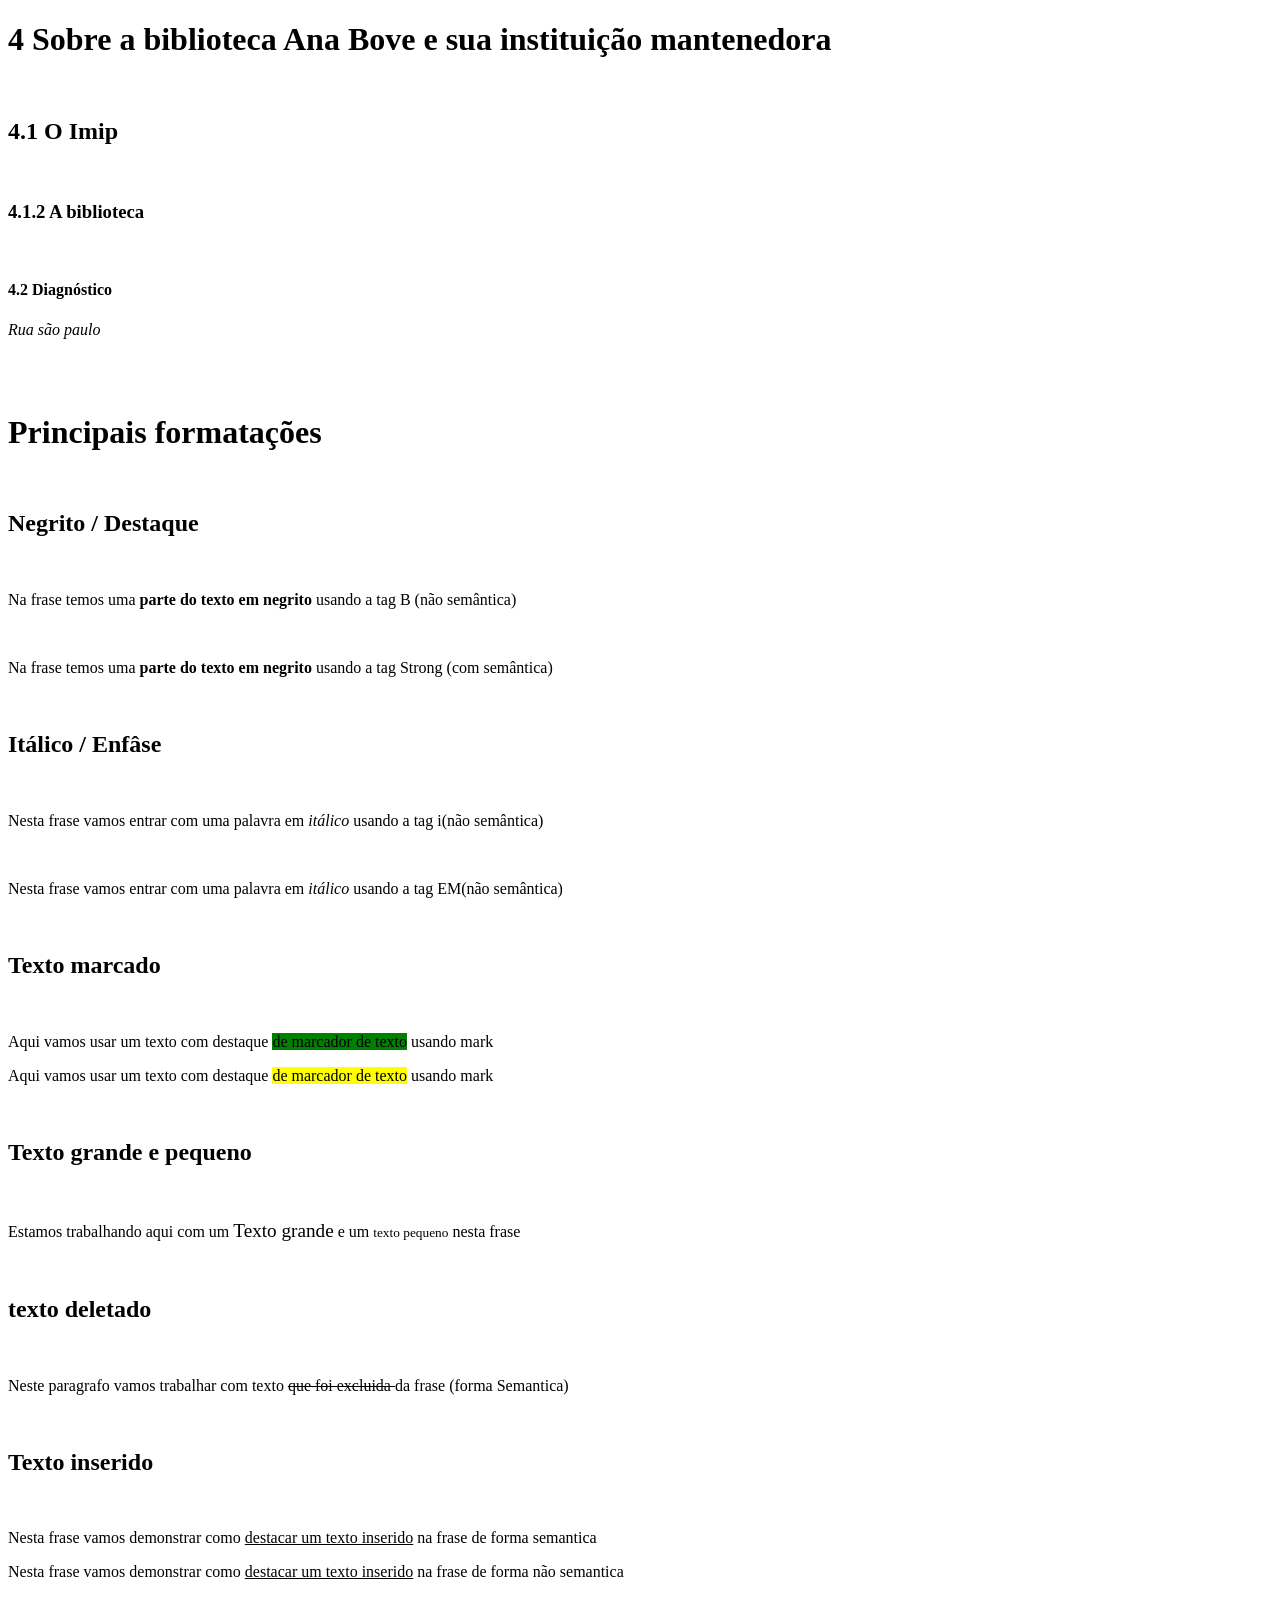
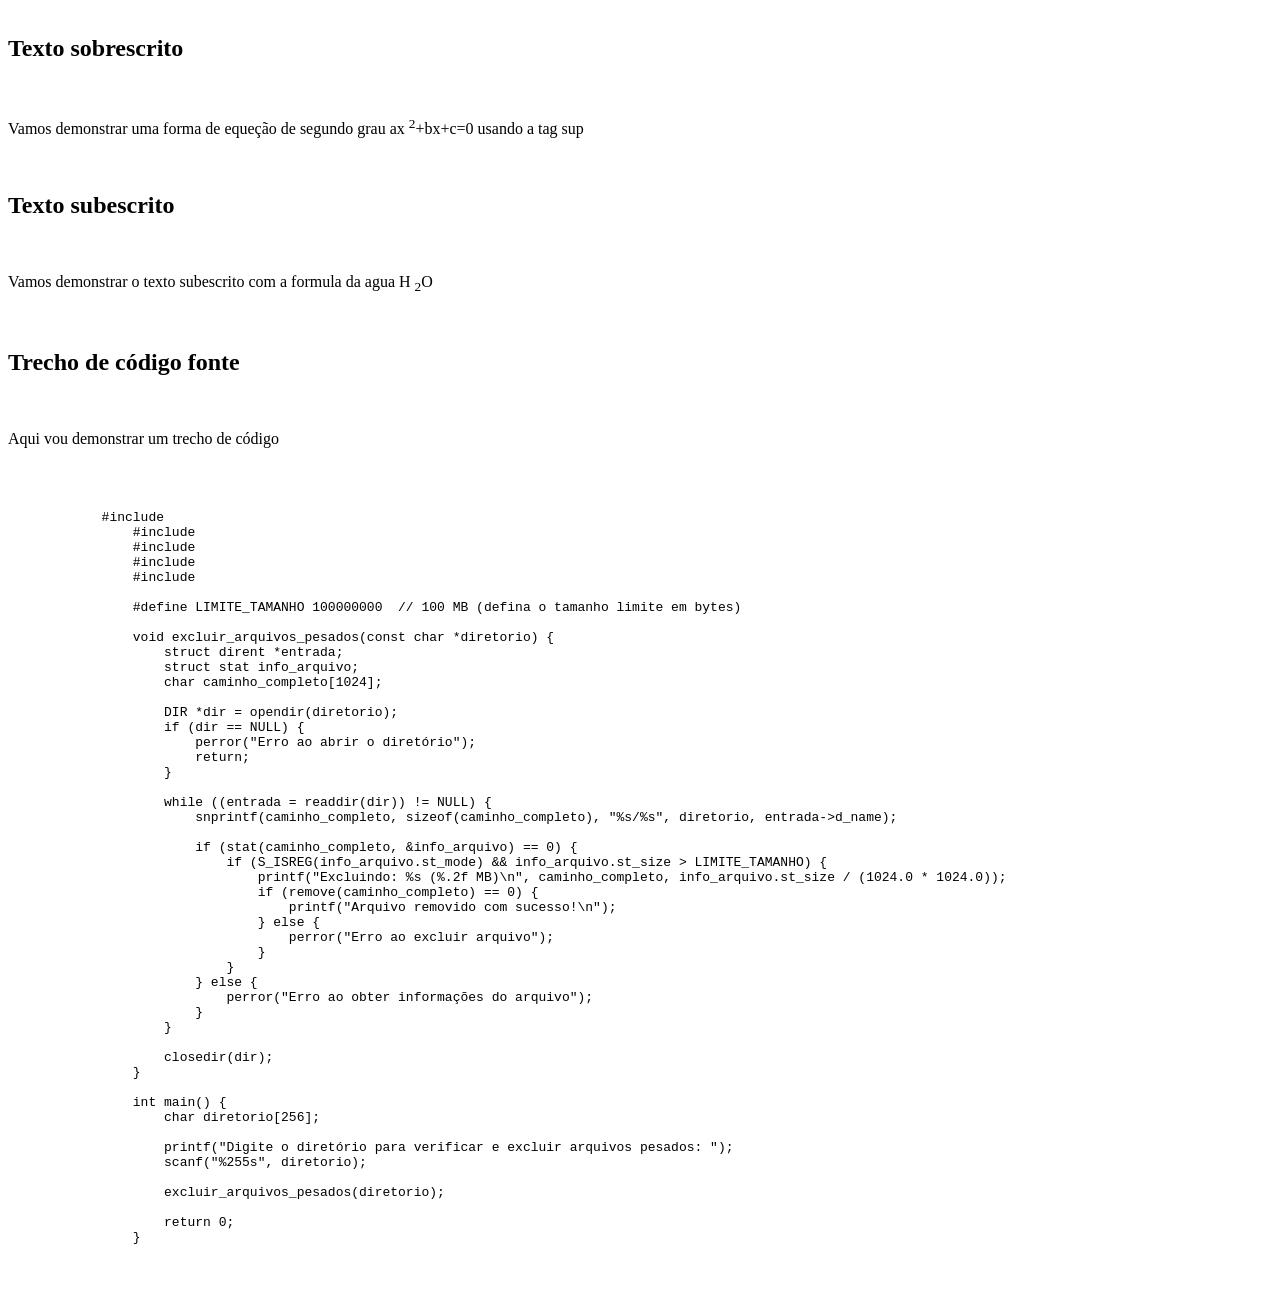
<file: Aula05/index.html>
<!DOCTYPE html>
<html lang="pt-br">

<head>
    <meta charset="UTF-8">
    <meta http-equiv="X-UA-Compatible" content="IE=edge">
    <meta name="viewport" content="width=device-width, initial-scale=1.0">
    <title>Ferramentas TI utilizadas na biblioteca Ana Bove</title>
</head>

<body>
    <h1>4 Sobre a biblioteca Ana Bove e sua instituição mantenedora</h1>
    <br>
    <h2>4.1 O Imip</h2>
    <br>
    <h3>4.1.2 A biblioteca</h3>
    <br>
    <h4>4.2 Diagnóstico</h4>

    <address>Rua são paulo</address>
    <br>
    <br>
    <br>

    <h1>Principais formatações</h1>
    <br>
    <h2>Negrito / Destaque</h2>
    <br>
    <p>Na frase temos uma <b>parte do texto em negrito</b> usando a tag B (não semântica)</p>
    <br>
    <p>
    <p>Na frase temos uma <b>parte do texto em negrito</b> usando a tag Strong (com semântica)</p>
    </p>
    <br>
    <h2>Itálico / Enfâse</h2>
    <br>
    <p>Nesta frase vamos entrar com uma palavra em <i>itálico</i> usando a tag i(não semântica)</p>
    <br>
    <p>Nesta frase vamos entrar com uma palavra em <EM>itálico</EM> usando a tag EM(não semântica)</p>
    <br>
    <h2>Texto marcado</h2>
    <br>
    <p>Aqui vamos usar um texto com destaque <mark style="background-color: green;">de marcador de texto</mark> usando mark</p>
    <p>Aqui vamos usar um texto com destaque <mark style="background-color: yellow;">de marcador de texto</mark> usando mark</p>
    <br>
    <h2>Texto grande e pequeno</h2>
    <br>
    <p>Estamos trabalhando aqui com um <big>Texto grande</big> e um <small>texto pequeno</small> nesta frase </p>
    <br>
    <h2>texto deletado</h2>
    <br>
    <p>Neste paragrafo vamos trabalhar com texto  <del>que foi excluida </del> da frase (forma Semantica)</p>
    <br>
    <h2>Texto inserido</h2>
    <br>
    <p>Nesta frase vamos demonstrar como <u>destacar um texto inserido</u> na frase de forma semantica</p>
    <p>Nesta frase vamos demonstrar como <u>destacar um texto inserido</u> na frase de forma não semantica</p>
    <br>
    <h2>Texto sobrescrito </h2>
    <br>
    <p>Vamos demonstrar uma forma de equeção de segundo grau ax <sup>2</sup>+bx+c=0  usando a tag sup</p>
    <br>
    <h2>Texto subescrito</h2>
    <br>
    <p>Vamos demonstrar o texto subescrito com a formula da agua H <sub>2</sub>O</p>
    <br>
    <h2>Trecho de código fonte</h2>
    <br>
    <p>Aqui vou demonstrar um trecho de código</p>
    <br>
    <pre>
        <code>
            #include <stdio.h>
                #include <stdlib.h>
                #include <dirent.h>
                #include <sys/stat.h>
                #include <string.h>
                
                #define LIMITE_TAMANHO 100000000  // 100 MB (defina o tamanho limite em bytes)
                
                void excluir_arquivos_pesados(const char *diretorio) {
                    struct dirent *entrada;
                    struct stat info_arquivo;
                    char caminho_completo[1024];
                
                    DIR *dir = opendir(diretorio);
                    if (dir == NULL) {
                        perror("Erro ao abrir o diretório");
                        return;
                    }
                
                    while ((entrada = readdir(dir)) != NULL) {
                        snprintf(caminho_completo, sizeof(caminho_completo), "%s/%s", diretorio, entrada->d_name);
                
                        if (stat(caminho_completo, &info_arquivo) == 0) {
                            if (S_ISREG(info_arquivo.st_mode) && info_arquivo.st_size > LIMITE_TAMANHO) {
                                printf("Excluindo: %s (%.2f MB)\n", caminho_completo, info_arquivo.st_size / (1024.0 * 1024.0));
                                if (remove(caminho_completo) == 0) {
                                    printf("Arquivo removido com sucesso!\n");
                                } else {
                                    perror("Erro ao excluir arquivo");
                                }
                            }
                        } else {
                            perror("Erro ao obter informações do arquivo");
                        }
                    }
                
                    closedir(dir);
                }
                
                int main() {
                    char diretorio[256];
                
                    printf("Digite o diretório para verificar e excluir arquivos pesados: ");
                    scanf("%255s", diretorio);
                
                    excluir_arquivos_pesados(diretorio);
                
                    return 0;
                }
                
        </code>
    </pre>

</body>

</html>
</file>
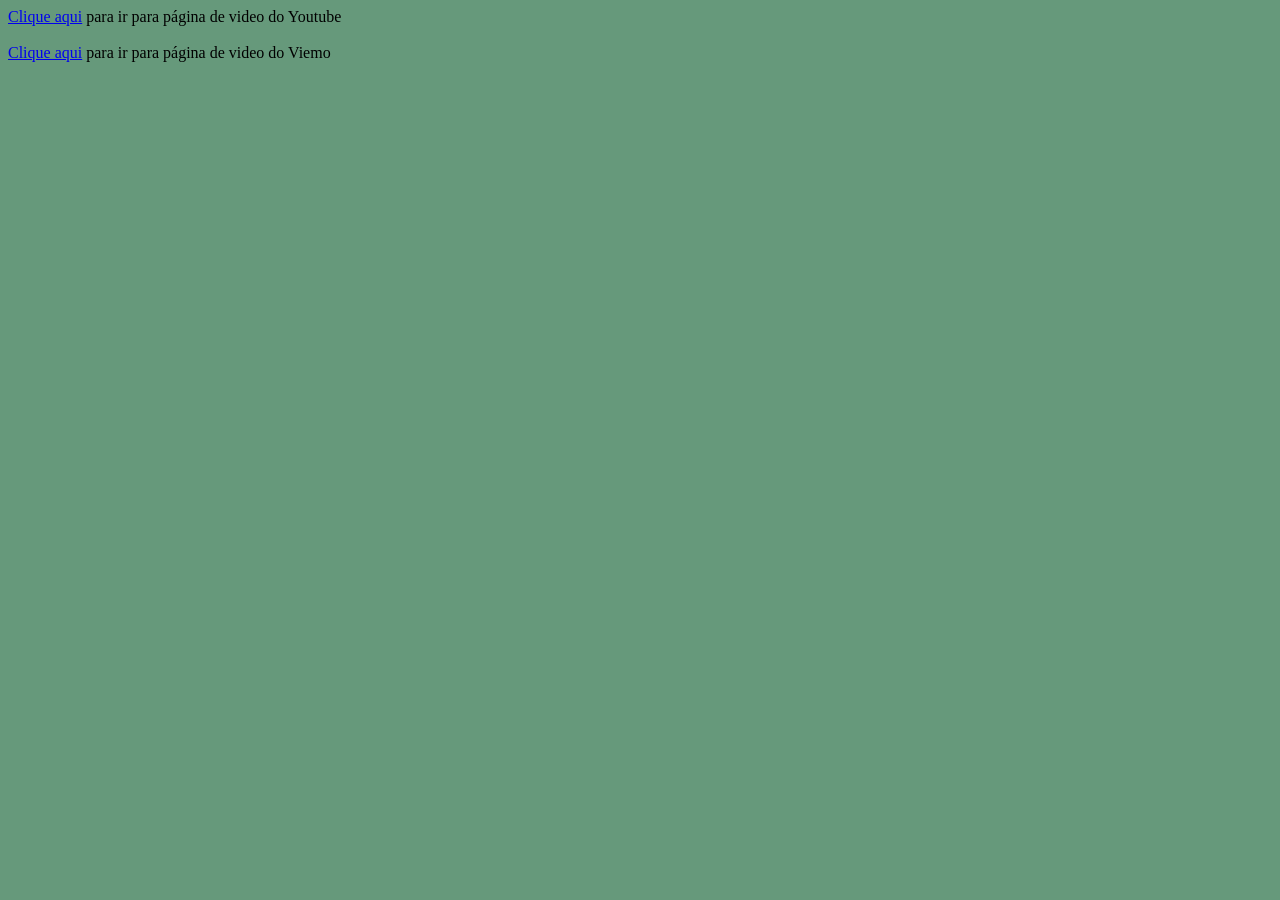
<file: aula10/index.html>
<!DOCTYPE html>
<html lang="pt-BR">
<head>
    <meta charset="UTF-8">
    <meta http-equiv="X-UA-Compatible" content="IE=edge">
    <meta name="viewport" content="width=device-width, initial-scale=1.0">
    <title>Aula 10</title>
</head>
<body style="background-color:#66997b ;">
    <a href="./VideosLocais/VideoLocal.html">Clique aqui</a> para ir para página de video do Youtube
    <br><br>
    <a href="./paginaViemo/paginaViemo.html">Clique aqui</a> para ir para página de video do Viemo
</body>
</html>
</file>
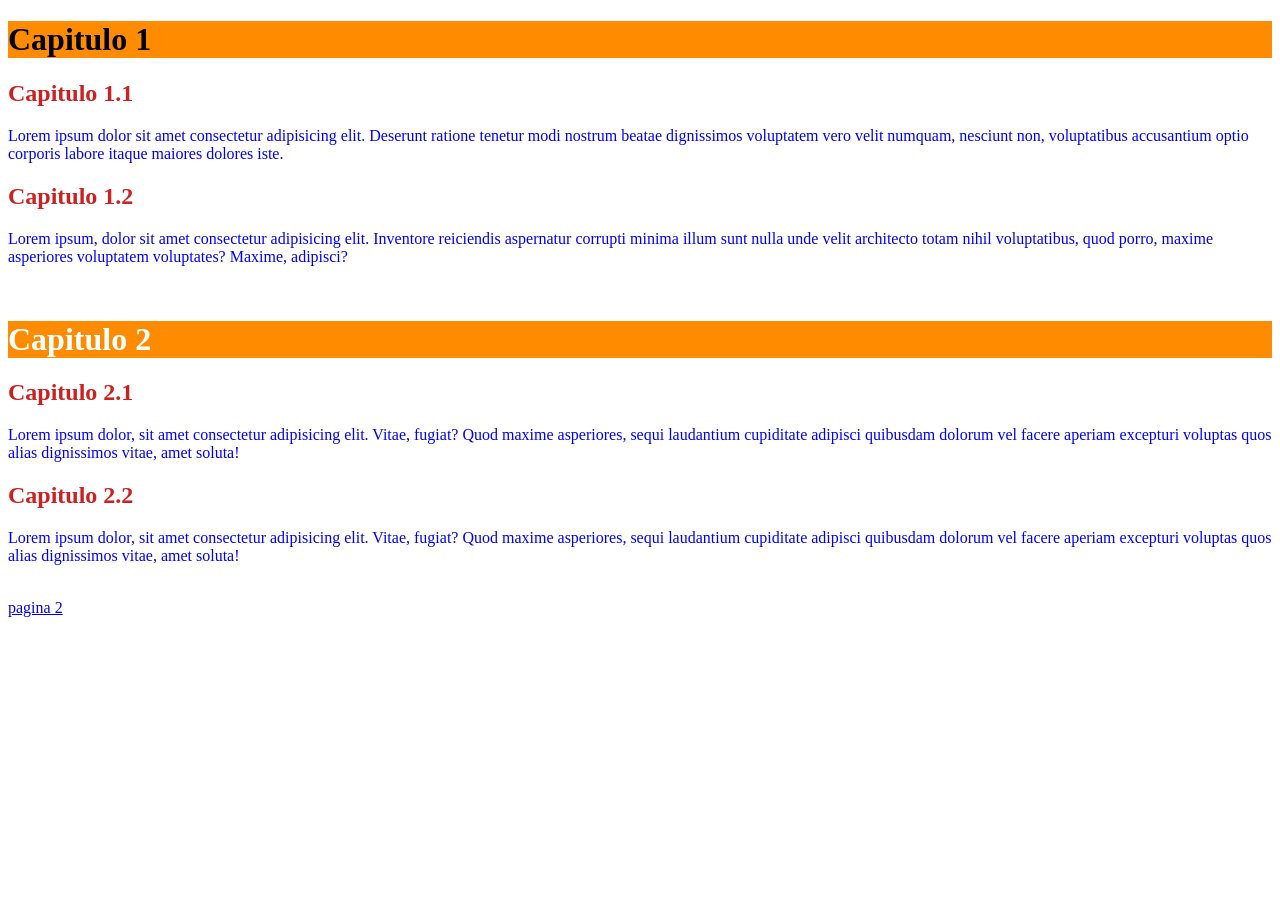
<file: aula11/index.html>
<!DOCTYPE html>
<html lang="pt-BR">
<head>
    <meta charset="UTF-8">
    <meta http-equiv="X-UA-Compatible" content="IE=edge">
    <meta name="viewport" content="width=device-width, initial-scale=1.0">
    <title>aula 11</title>
</head>

<style>
    #internal{
        background-color: darkorange;
        color:white;
    }
    #H2internal{
        color:rgb(202, 34, 34);

    }
    #Linternal{
        color: blue;
    }

</style>


<body>
    <h1 style="background-color: darkorange;">Capitulo 1</h1>
    <h2 style="color: rgb(202, 34, 34);">Capitulo 1.1</h2>
    <p style="color:blue;">Lorem ipsum dolor sit amet consectetur adipisicing elit. Deserunt ratione tenetur modi nostrum beatae dignissimos voluptatem vero velit numquam, nesciunt non, voluptatibus accusantium optio corporis labore itaque maiores dolores iste.</p>
    <h2 style="color: rgb(202, 34, 34);">Capitulo 1.2</h2>
    <p style="color:blue;">Lorem ipsum, dolor sit amet consectetur adipisicing elit. Inventore reiciendis aspernatur corrupti minima illum sunt nulla unde velit architecto totam nihil voluptatibus, quod porro, maxime asperiores voluptatem voluptates? Maxime, adipisci?</p>
    
    <br>

    <h1 id="internal">Capitulo 2</h1>
    <h2 id="H2internal">Capitulo 2.1</h2>
    <p id="Linternal">Lorem ipsum dolor, sit amet consectetur adipisicing elit. Vitae, fugiat? Quod maxime asperiores, sequi laudantium cupiditate adipisci quibusdam dolorum vel facere aperiam excepturi voluptas quos alias dignissimos vitae, amet soluta!</p>
    <h2 id="H2internal">Capitulo 2.2</h2>
    <p id="Linternal">Lorem ipsum dolor, sit amet consectetur adipisicing elit. Vitae, fugiat? Quod maxime asperiores, sequi laudantium cupiditate adipisci quibusdam dolorum vel facere aperiam excepturi voluptas quos alias dignissimos vitae, amet soluta!</p>
   
    <br>
 <a href="./internalCss.html">pagina 2</a>

</body>
</html>
</file>
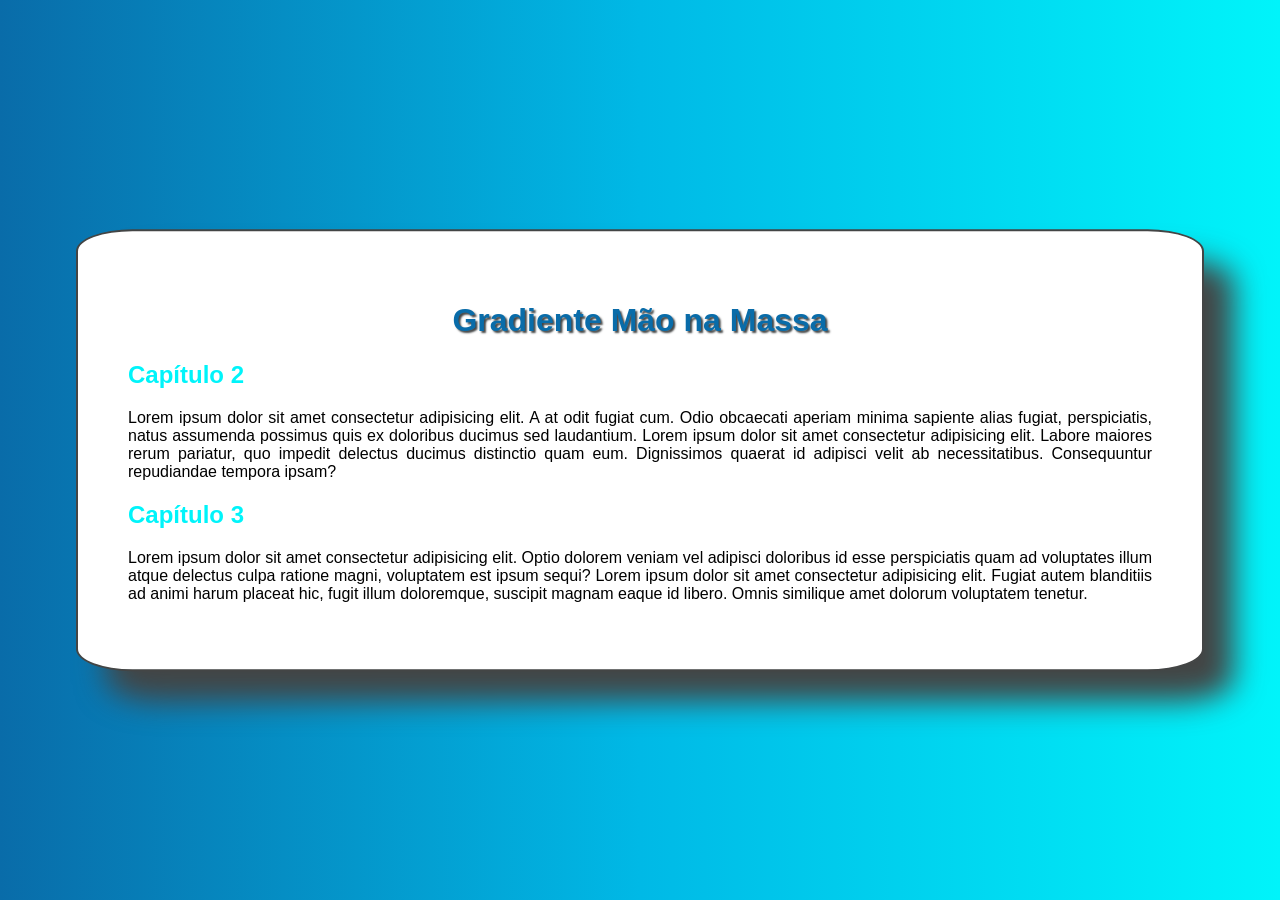
<file: aula12/index.html>
<!DOCTYPE html>
<html lang="pt-br">
<head>
    <meta charset="UTF-8">
    <meta name="viewport" content="width=device-width, initial-scale=1.0">
    <title>Gradiente</title>
    <style>
        *{
            font-family: Arial, Helvetica, sans-serif;
        }
  
        h1{
            color: #096CA9;
            text-align: center;
            text-shadow: 2px 2px 2px #434545;
            font-size: 2rem;

        }
        h2{
            color : #00F4FA;

        }

        p{
            text-align: justify;
        }

        body{
            background-image: linear-gradient(90deg,  #096CA9,   #00B9E6,  #00F4FA);
        }
        main{
            background-color: white;
            width: 80%;
            margin: auto;

            /*Comando padrão para centralizar na body*/
            position: absolute;
            top: 50%;
            left: 50%;
            transform: translate(-50%, -50%);
            border-radius: 5%;
            padding: 50px;
            box-shadow: 30px 30px 30px #434545;
            border: 2px solid #434545;

        }



    </style>
    
</head>
<body>
    <main>
        <h1>Gradiente Mão na Massa</h1>
        <h2>Capítulo 2</h2>
        <p>Lorem ipsum dolor sit amet consectetur adipisicing elit. A at odit fugiat cum. Odio obcaecati aperiam minima sapiente alias fugiat, perspiciatis, natus assumenda possimus quis ex doloribus ducimus sed laudantium.
            Lorem ipsum dolor sit amet consectetur adipisicing elit. Labore maiores rerum pariatur, quo impedit delectus ducimus distinctio quam eum. Dignissimos quaerat id adipisci velit ab necessitatibus. Consequuntur repudiandae tempora ipsam?
        </p>
        <h2>Capítulo 3</h2>
        <p>
            Lorem ipsum dolor sit amet consectetur adipisicing elit. Optio dolorem veniam vel adipisci doloribus id esse perspiciatis quam ad voluptates illum atque delectus culpa ratione magni, voluptatem est ipsum sequi?
            Lorem ipsum dolor sit amet consectetur adipisicing elit. Fugiat autem blanditiis ad animi harum placeat hic, fugit illum doloremque, suscipit magnam eaque id libero. Omnis similique amet dolorum voluptatem tenetur.
        </p>

    </main>
    
</body>
</html>
</file>
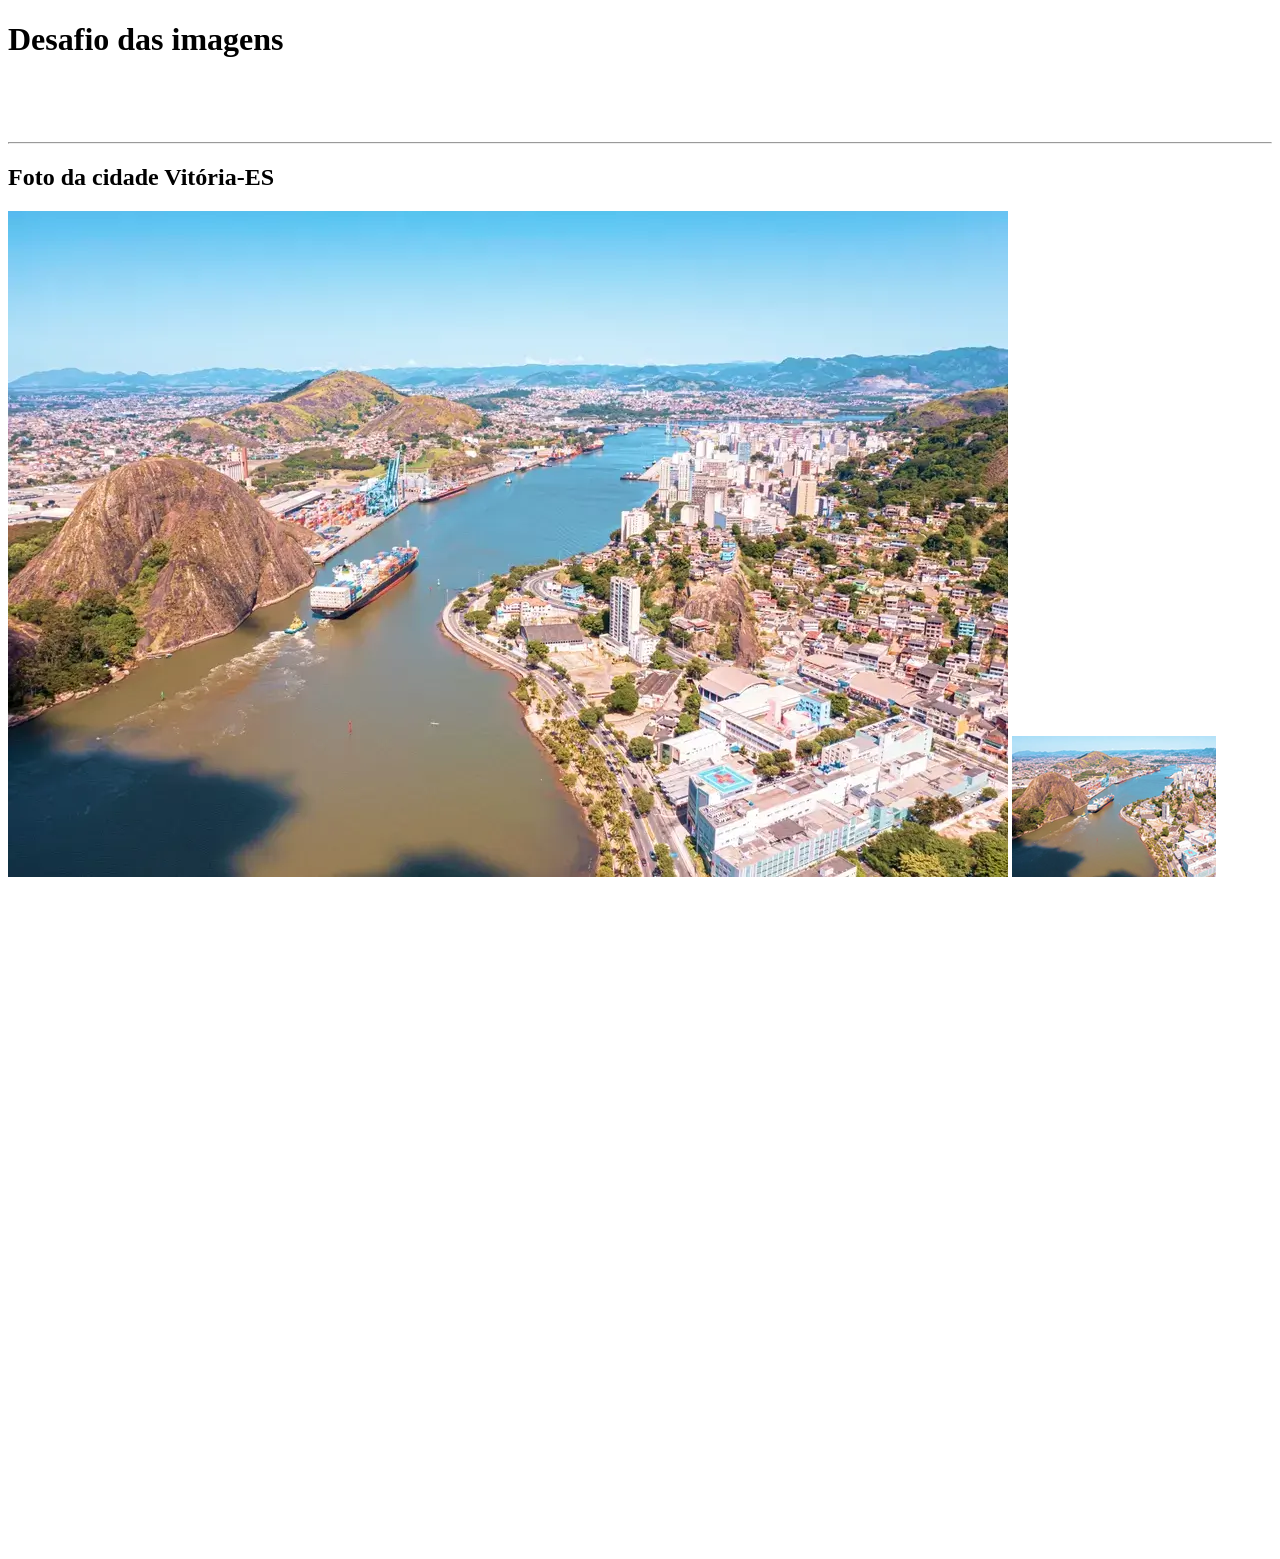
<file: aula3/index.html>
<!DOCTYPE html>
<html lang="pt-br">
<head>
    <meta charset="UTF-8">
    <meta http-equiv="X-UA-Compatible" content="IE=edge">
    <meta name="viewport" content="width=device-width, initial-scale=1.0">
    <title>Aula-03</title>
    <link rel="shortcut icon" href="favicon-32x32.png" type="image/x-icon">
</head>
<body>
    <h1>Desafio das imagens</h1>
    <br>
    <br>
    <br>
    <hr>
    <h2>Foto da cidade Vitória-ES</h2>

    <img src="cariacica.webp" alt="Foto de Vitória ES">

    <picture>
        <source media="(max-width:760px)" srcset="cariacicaMini.png">
        <source media="(min-width:768px)" srcset="cariacica.webp"> 
        <img src="cariacica.webp" alt="">
    </picture>

</body>
</html>
</file>
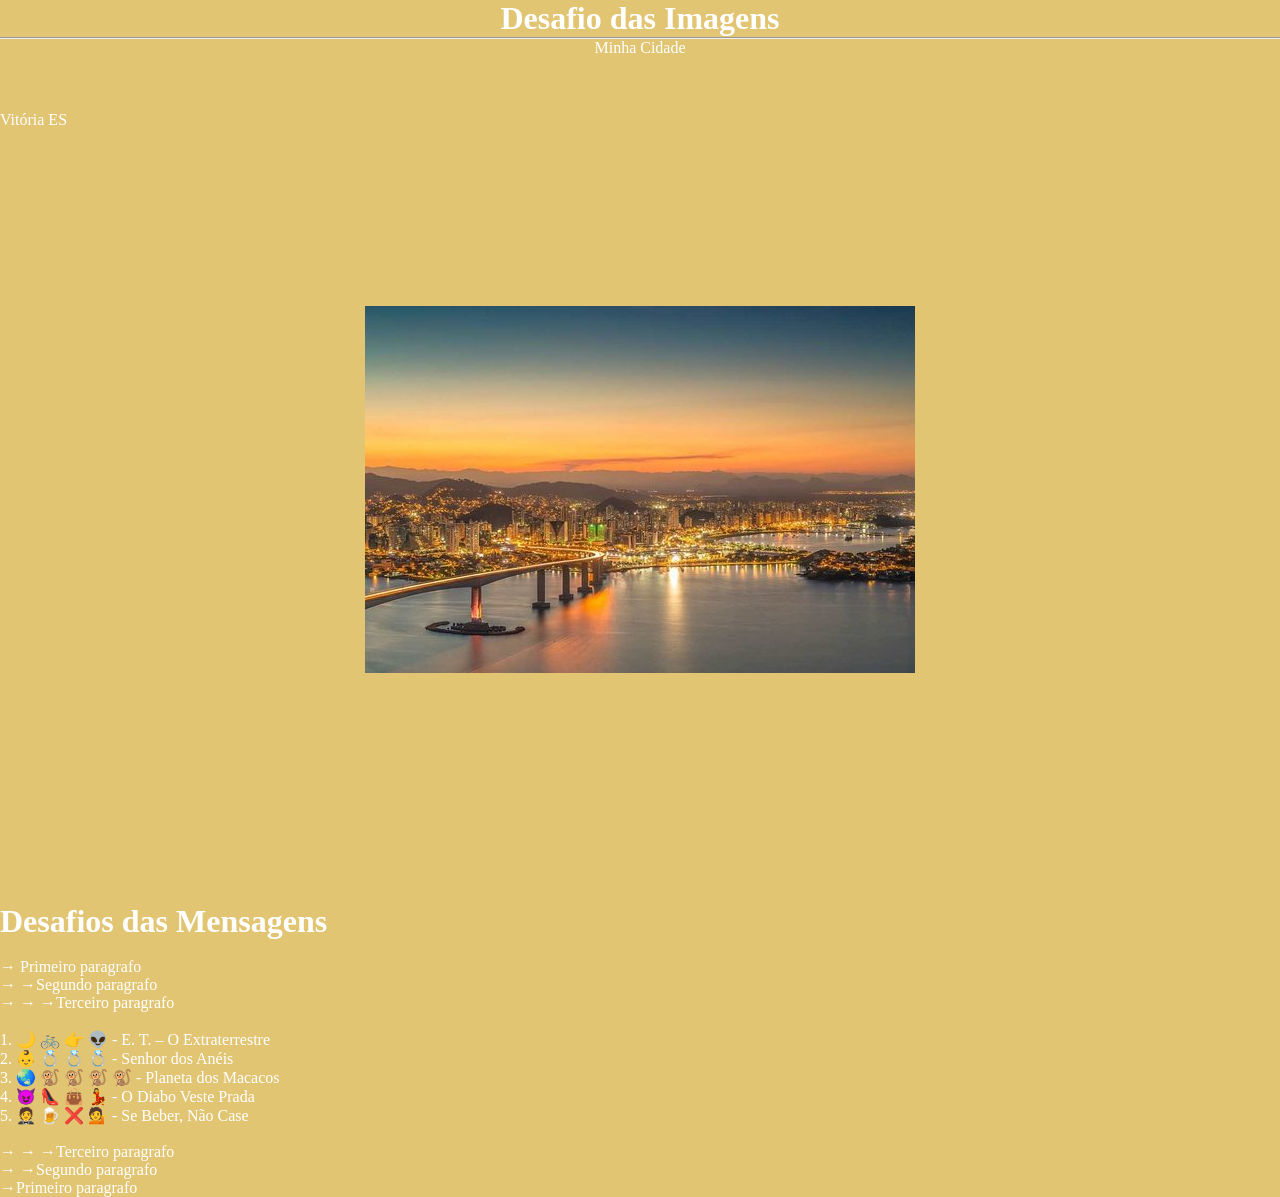
<file: aula4/index.html>
<!DOCTYPE html>
<html lang="pt-br">

<head>
    <meta charset="UTF-8">
    <meta http-equiv="X-UA-Compatible" content="IE=edge">
    <meta name="viewport" content="width=device-width, initial-scale=1.0">
    <title>Aula 04</title>
    <link rel="shortcut icon" href="favicon-32x32.png" type="image/x-icon">
    <link rel="stylesheet" href="style.css">
</head>

<body>
    <header>
        <h1>Desafio das Imagens</h1>
        <hr>
        <p>Minha Cidade</p>
    </header>

    <main>

        <br><br><br>
        <p>Vitória ES</p>
        <picture>

            <source media="(min-width:768px )" srcset="vitoriaG.jpg">
            <source media="(max-width:760px )" srcset="vitoriaM.jpg">
            <img src="vitoriaG.jpg" alt="">

        </picture>

        <br><br><br>
        <h1>Desafios das Mensagens</h1>

        <br>
        <p>&rarr; Primeiro paragrafo</p>
        <p> &rarr; &rarr;Segundo paragrafo</p>
        <p> &rarr; &rarr; &rarr;Terceiro paragrafo</p>
        <br>
        <p>1. &#127769; &#128690; &#128073; &#128125; - E. T. – O Extraterrestre</p>
        <p>2. &#128118; &#128141; &#128141; &#128141; - Senhor dos Anéis</p>
        <p>3. &#127759; &#128018; &#128018; &#128018; &#128018; - Planeta dos Macacos</p>
        <p>4. &#128520; &#128096; &#128092; &#128131; - O Diabo Veste Prada</p>
        <p>5. &#129333; &#127866; &#10060; &#128129; - Se Beber, Não Case</p>
        <br>
        <p> &rarr; &rarr; &rarr;Terceiro paragrafo</p>
        <p> &rarr; &rarr;Segundo paragrafo</p>
        <p> &rarr;Primeiro paragrafo</p>

        <!-- Fazer da forma que está nos slides -->



    </main>

</body>

</html>
</file>
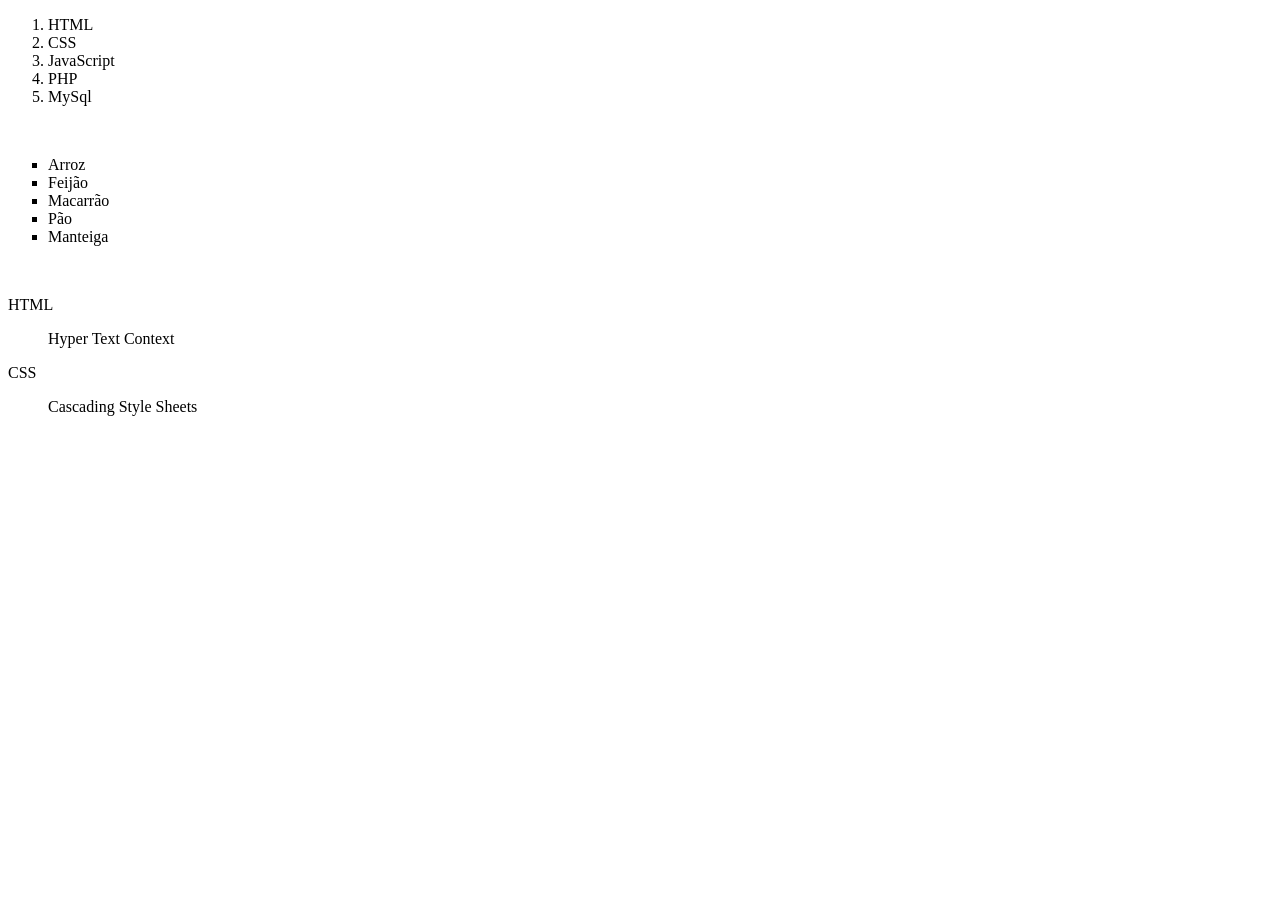
<file: Aula6/index.html>
<!DOCTYPE html>
<html lang="en">

<head>
    <meta charset="UTF-8">
    <meta http-equiv="X-UA-Compatible" content="IE=edge">
    <meta name="viewport" content="width=device-width, initial-scale=1.0">
    <title>Document</title>
</head>

<body>
    <ol type="">
        <li>HTML</li>
        <li>CSS</li>
        <li>JavaScript</li>
        <li>PHP</li>
        <li>MySql</li>
    </ol>
    <br>
    <ul type="Square">
        <li>Arroz</li>
        <li>Feijão</li>
        <li>Macarrão</li>
        <li>Pão</li>
        <li>Manteiga</li>
    </ul>
    <br>
    <dl>HTML</dl>
    <dd>Hyper Text Context</dd>
    <dl>CSS</dl>
    <dd>Cascading Style Sheets</dd>

</body>

</html>
</file>
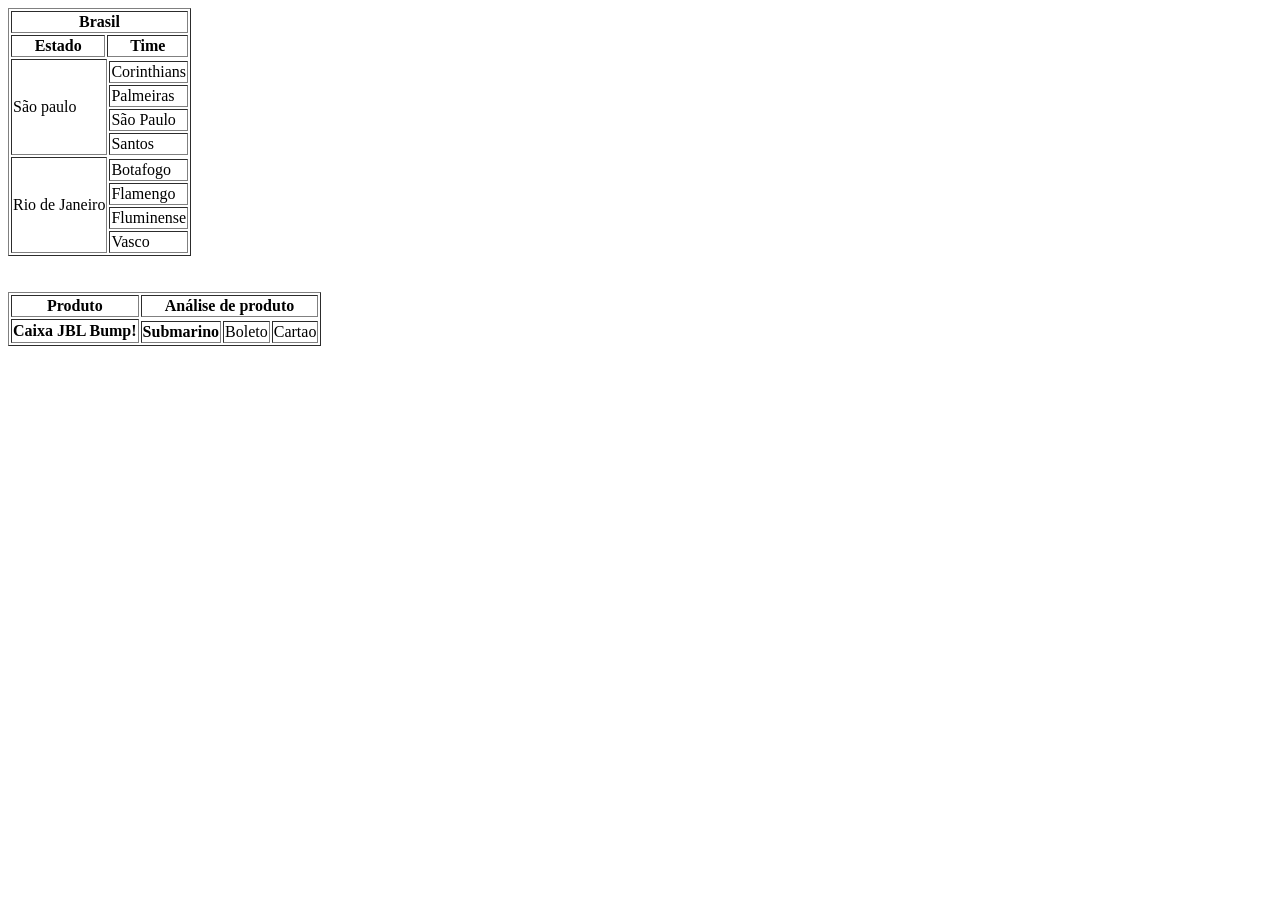
<file: aula7/index.html>
<!DOCTYPE html>
<html lang="pt-BR">
<head>
    <meta charset="UTF-8">
    <meta http-equiv="X-UA-Compatible" content="IE=edge">
    <meta name="viewport" content="width=device-width, initial-scale=1.0">
    <title>Aula 7</title>
</head>
<body>
   <table border="1px">
    <tr>
        <th colspan="5">Brasil</th>
    </tr>
        <tr>
            <th colspan="3">Estado</th>
            <th colspan="3">Time</th>
        </tr>
        <tr>
            <td rowspan="5" colspan="4">São paulo</td>
        </tr>
        <tr>
            <td>Corinthians</td>
        </tr>
        <tr>
            <td>Palmeiras</td>
        </tr>
        <tr>
            <td>São Paulo</td>
        </tr>
        <tr>
            <td>Santos</td>
        </tr>
        <tr>
            <td rowspan="5" colspan="4">Rio de Janeiro</td>
        </tr>
        <tr>
            <td>Botafogo</td>
        </tr>
        <tr>
            <td>Flamengo</td>
        </tr>
        <tr>
            <td>Fluminense</td>
        </tr>
        <tr>
            <td>Vasco</td>
        </tr>  
   </table>
   <br><br>

   <table border="1px">
    <tr>
        <th>Produto</th>
        <th colspan="4">Análise de produto</th>
    </tr>
    <tr>
        <th rowspan="4"  >Caixa JBL Bump!</th>
    </tr>
    <tr>
        <th>Submarino</th>
        <td>Boleto</td>
        <td>Cartao</td>
        
    </tr>
    
   
   
    

</table>
    
</body>
</html>
</file>
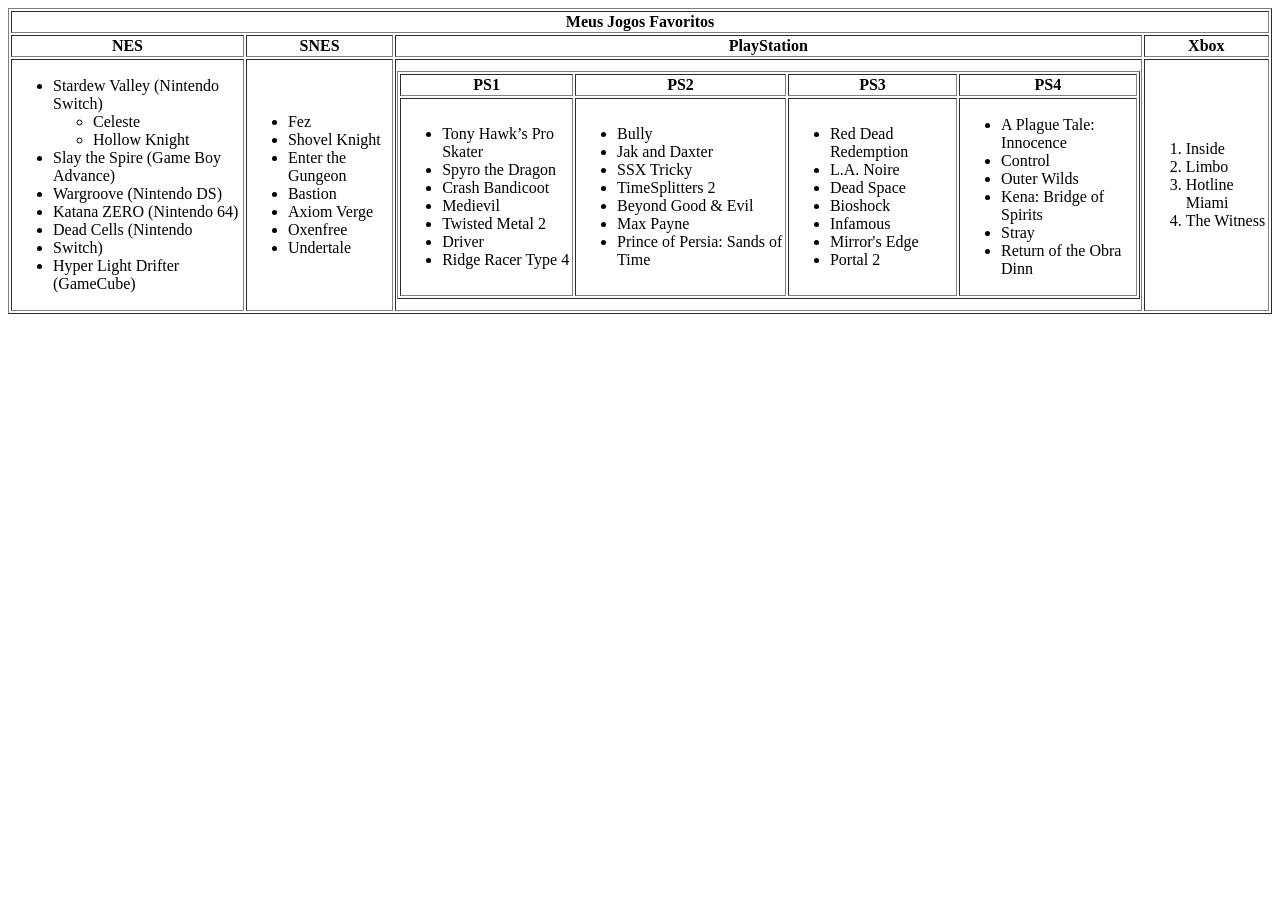
<file: aula8/index.html>
<!DOCTYPE html>
<html lang="pt">

<head>
    <meta charset="UTF-8">
    <meta name="viewport" content="width=device-width, initial-scale=1.0">
    <title>Tabela</title>
</head>

<body>
    <table border="1">
        <thead>
            <tr>
                <th colspan="4">Meus Jogos Favoritos</th>
            </tr>
            <tr>
                <th>NES</th>
                <th>SNES</th>
                <th>PlayStation</th>
                <th>Xbox</th>

            </tr>
        </thead>
        <tbody>
            <tr>
                <td>
                    <ul>
                        <li>Stardew Valley (Nintendo Switch)</li>
                        <ul>
                            <li>Celeste</li>
                            <li>Hollow Knight</li>
                        </ul>
                        <li>Slay the Spire (Game Boy Advance)</li>
                        <li>Wargroove (Nintendo DS)</li>
                        <li>Katana ZERO (Nintendo 64)</li>
                        <li>Dead Cells (Nintendo</li>
                        <li>Switch)</li>
                        <li>Hyper Light Drifter (GameCube)</li>
                    </ul>
                </td>
                <td>
                    <ul>
                        <li>Fez</li>
                        <li>Shovel Knight</li>
                        <li>Enter the Gungeon</li>
                        <li>Bastion</li>
                        <li>Axiom Verge</li>
                        <li>Oxenfree</li>
                        <li>Undertale</li>
                    </ul>
                </td>
                <td>
                    <table border="1">
                        <tr>
                            <th>PS1</th>
                            <th>PS2</th>
                            <th>PS3</th>
                            <th>PS4</th>
                        </tr>
                        <tr>
                            <td>
                                <ul>
                                    <li>Tony Hawk’s Pro Skater</li>
                                    <li>Spyro the Dragon</li>
                                    <li>Crash Bandicoot</li>
                                    <li>Medievil</li>
                                    <li>Twisted Metal 2</li>
                                    <li>Driver</li>
                                    <li>Ridge Racer Type 4</li>
                                </ul>
                            </td>
                            <td>
                                <ul>
                                    <li>Bully</li>
                                    <li>Jak and Daxter</li>
                                    <li>SSX Tricky</li>
                                    <li>TimeSplitters 2</li>
                                    <li>Beyond Good & Evil</li>
                                    <li>Max Payne</li>
                                    <li>Prince of Persia: Sands of Time</li>
                                </ul>
                            </td>
                            <td>
                                <ul>
                                    <li>Red Dead Redemption</li>
                                    <li>L.A. Noire</li>
                                    <li>Dead Space</li>
                                    <li>Bioshock</li>
                                    <li>Infamous</li>
                                    <li>Mirror's Edge</li>
                                    <li>Portal 2</li>
                                </ul>
                            </td>
                            <td>
                                <ul>
                                    <li>A Plague Tale: Innocence</li>
                                    <li>Control</li>
                                    <li>Outer Wilds</li>
                                    <li>Kena: Bridge of Spirits</li>
                                    <li>Stray</li>
                                    <li>Return of the Obra Dinn</li>
                                </ul>
                            </td>
                        </tr>
                    </table>
                </td>
                <td>
                    <ol>
                        <li>Inside</li>
                        <li>Limbo</li>
                        <li>Hotline Miami</li>
                        <li>The Witness</li>
                    </ol>
                </td>
            </tr>
        </tbody>


    </table>
</body>

</html>
</file>
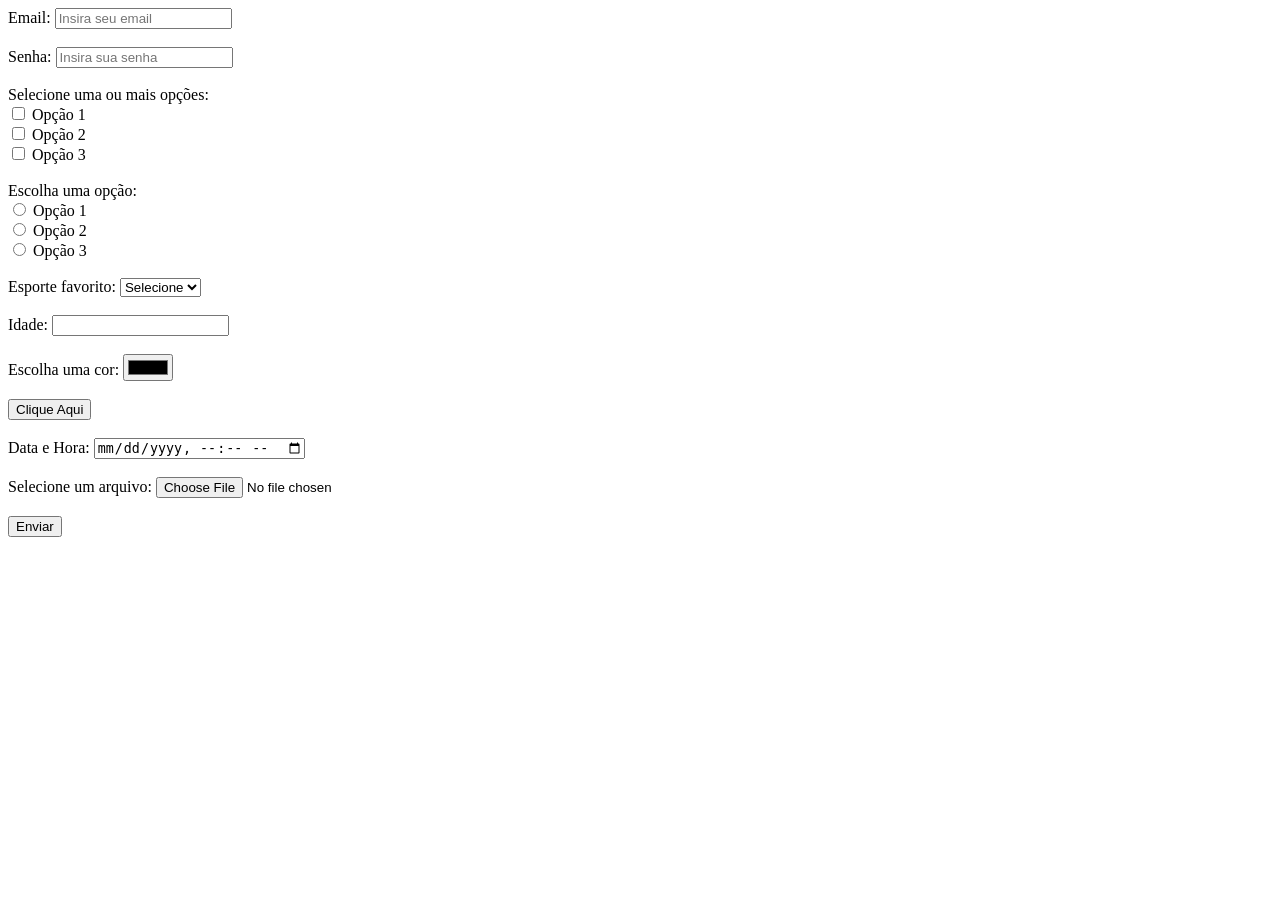
<file: aulaForm2/index.html>
<!DOCTYPE html>
<html lang="PT-BR">

<head>
    <meta charset="UTF-8">
    <meta http-equiv="X-UA-Compatible" content="IE=edge">
    <meta name="viewport" content="width=device-width, initial-scale=1.0">
    <title>Formulario 2</title>
</head>

<body>
    <form action="mailto:frederico.venturin@gmail.com" method="post">

        <!-- Campo de Email -->
        <label for="email">Email:</label>
        <input type="email" id="email" name="email" placeholder="Insira seu email">
        <br><br>
    
        <!-- Campo de Senha -->
        <label for="password">Senha:</label>
        <input type="password" id="password" name="password" placeholder="Insira sua senha">
        <br><br>
    
        <!-- Checkboxes -->
        <label>Selecione uma ou mais opções:</label><br>
        <input type="checkbox" id="opcao1" name="opcao1">
        <label for="opcao1">Opção 1</label><br>
        <input type="checkbox" id="opcao2" name="opcao2">
        <label for="opcao2">Opção 2</label><br>
        <input type="checkbox" id="opcao3" name="opcao3">
        <label for="opcao3">Opção 3</label>
        <br><br>
    
        <!-- Botões de Rádio -->
        <label>Escolha uma opção:</label><br>
        <input type="radio" id="radio1" name="opcoes" value="1">
        <label for="radio1">Opção 1</label><br>
        <input type="radio" id="radio2" name="opcoes" value="2">
        <label for="radio2">Opção 2</label><br>
        <input type="radio" id="radio3" name="opcoes" value="3">
        <label for="radio3">Opção 3</label>
        <br><br>
    
        <!-- Lista de Esportes -->
        <label for="esportes">Esporte favorito:</label>
        <select name="esportes" id="esportes">
            <option value="">Selecione</option>
            <option value="basquete">Basquete</option>
            <option value="futebol">Futebol</option>
            <option value="volei">Vôlei</option>
            <option value="handball">Handball</option>
        </select>
        <br><br>
    
        <!-- Idade -->
        <label for="idade">Idade:</label>
        <input type="number" id="idade" name="idade">
        <br><br>
    
        <!-- Cor -->
        <label for="cor">Escolha uma cor:</label>
        <input type="color" id="cor" name="cor">
        <br><br>
    
        <!-- Botão -->
        <input type="button" value="Clique Aqui">
        <br><br>
    
        <!-- Data e Hora -->
        <label for="datahora">Data e Hora:</label>
        <input type="datetime-local" id="datahora" name="datahora">
        <br><br>
    
        <!-- Upload de Arquivo -->
        <label for="arquivo">Selecione um arquivo:</label>
        <input type="file" id="arquivo" name="arquivo">
        <br><br>
    
        <!-- Enviar -->
        <input type="submit" value="Enviar">
    
    </form>
</body>

</html>
</file>
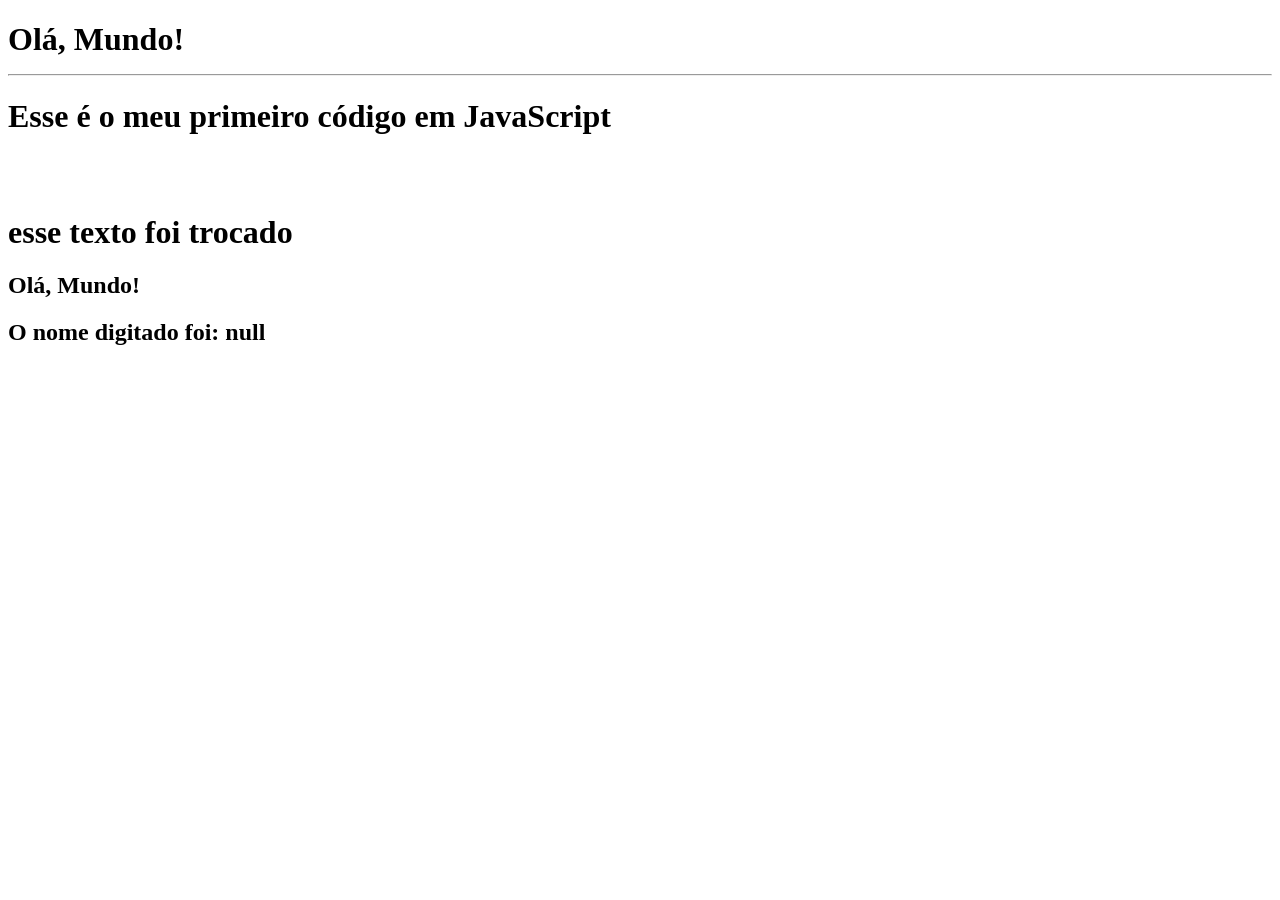
<file: aulaJS01/index.html>
<!DOCTYPE html>
<html lang="pt-br">

<head>
    <meta charset="UTF-8">
    <meta http-equiv="X-UA-Compatible" content="IE=edge">
    <meta name="viewport" content="width=device-width, initial-scale=1.0">
    <title>Aula 19</title>
</head>

<body>
    <script type="text/javascript">
        document.write("<h1>Olá, Mundo!");
    </script>
    <hr>
    <h1>Esse é o meu primeiro código em JavaScript</h1>
    <br>
    <br>
    <h1 id="teste">Esse é o meu segundo codígo JavaScript</h1>
    <script type="text/javascript">
        document.write("<h2>Olá, Mundo!<h2>")
    </script>

    <script type="text/javascript">
        window.alert("test");
        document.getElementById("teste").innerHTML = "esse texto foi trocado";
    </script>

    <script>
        const name = prompt("Qual seu nome?")
        document.write(`<h2>O nome digitado foi: ${name} </h2>`)
    </script>

    
</body>

</html>
</file>
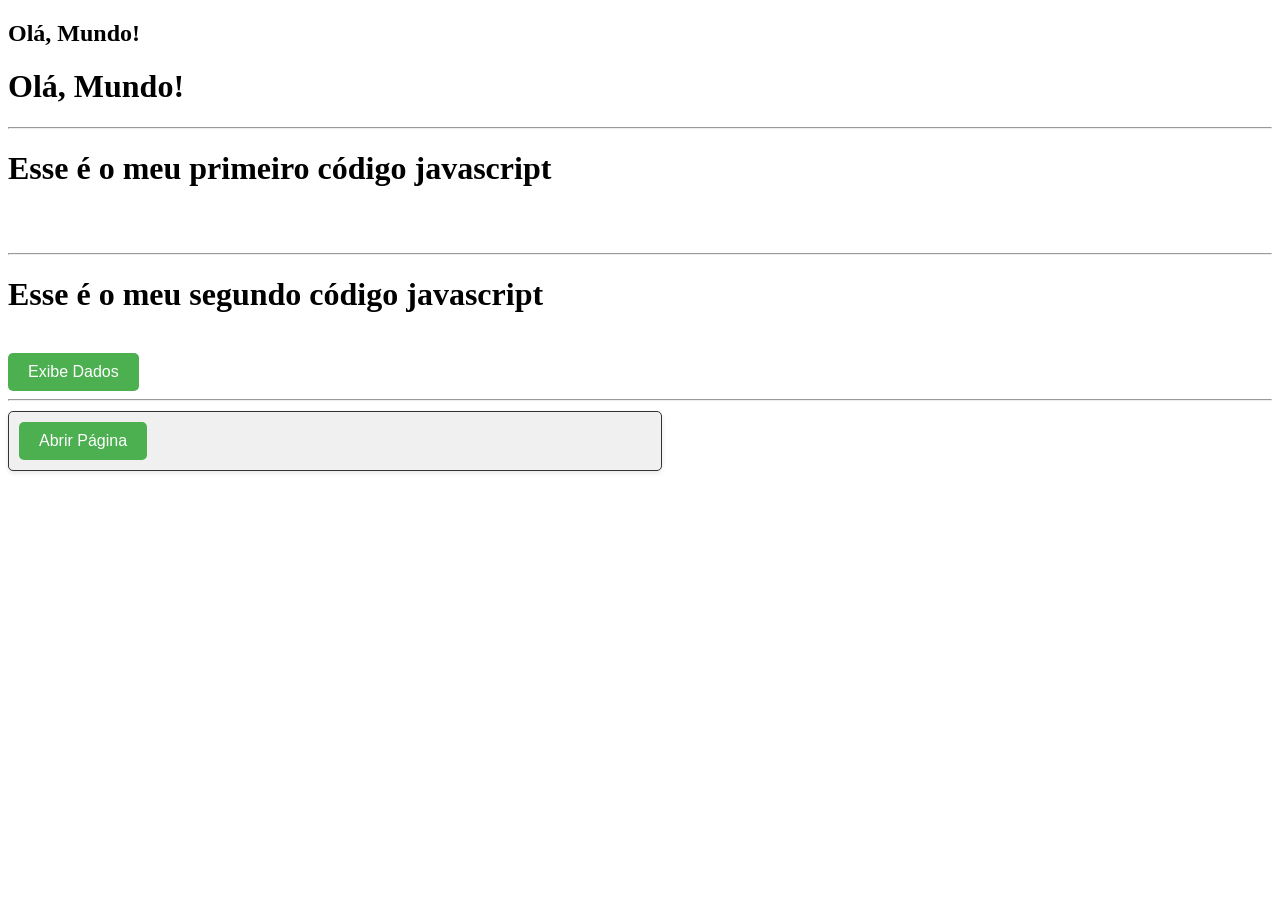
<file: aulaJS02/index.html>
<!DOCTYPE html>
<html lang="pt-br">
<head>
    <meta charset="UTF-8">
    <meta name="viewport" content="width=device-width, initial-scale=1.0">
    <title>Exemplo JavaScript</title>
    <link rel="stylesheet" href="style.css">
</head>
<body>
    <script>
    document.write("<h2>Olá, Mundo!</h2>");
    /* window.alert("Olá, Mundo!");*/
    document.write("<h1>Olá, Mundo!</h1>");
    </script>
   
    <hr>
    <h1> Esse é o meu primeiro código javascript</h1>
    <br>
    <br>
    <hr>
    <div id="resposta"></div>
    <h1 id="resposta2"> Esse é o meu segundo código javascript</h1>
    <br>
    <button onclick="exibeDados()">Exibe Dados</button>
    <br>
    <hr>

    <div class="container">
        <Button onclick="AbrirPagina()">Abrir Página</Button>
    </div>

    

    <script src="script.js"></script>
    
</body>
</html>
</file>
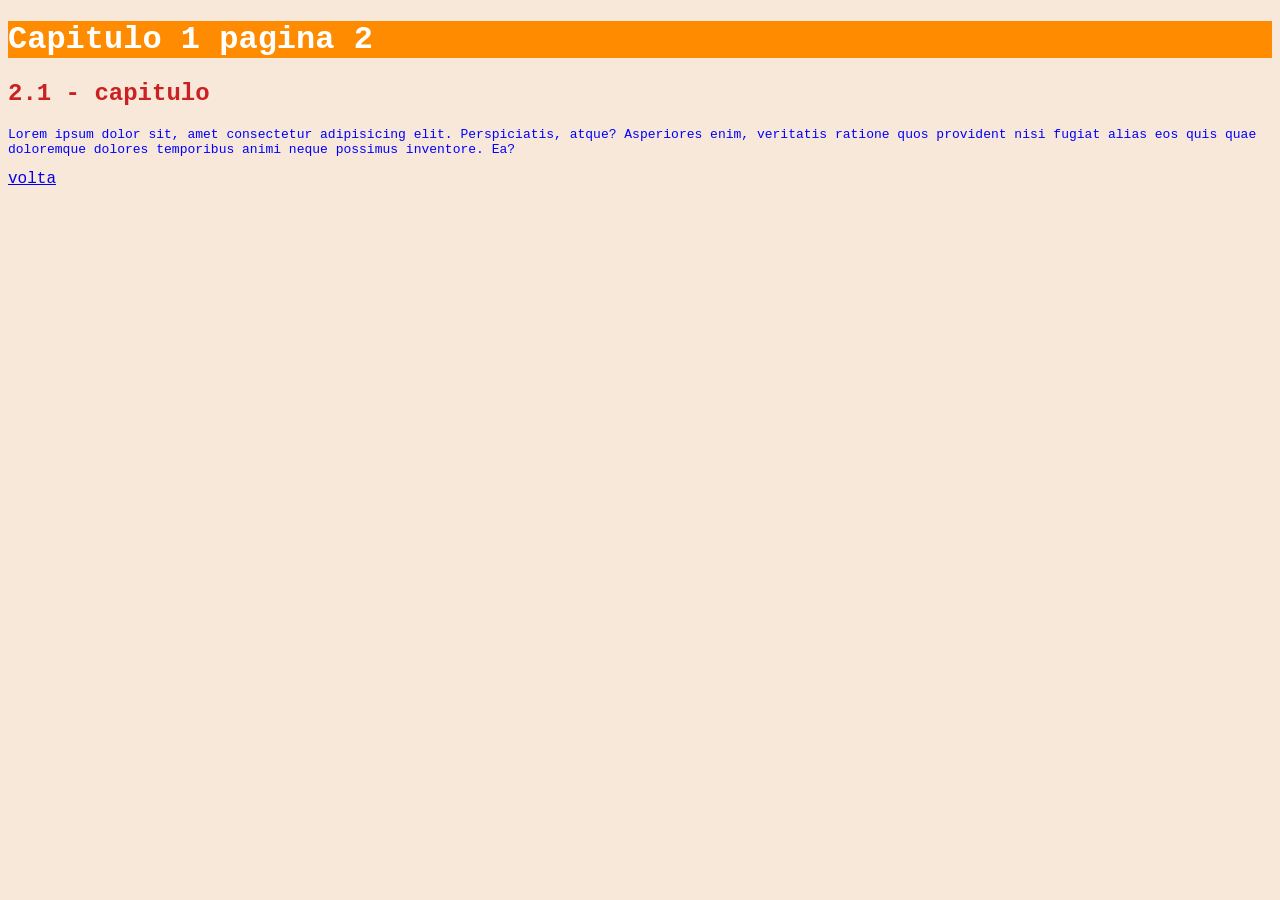
<file: aula11/internalCss.html>
<!DOCTYPE html>
<html lang="pt-BR">
<head>
    <meta charset="UTF-8">
    <meta http-equiv="X-UA-Compatible" content="IE=edge">
    <meta name="viewport" content="width=device-width, initial-scale=1.0">
    <title>aula11</title>
    <link rel="stylesheet" href="./external.css">
</head>
<body>
    <h1>Capitulo 1 pagina 2</h1>

    <h2>2.1 - capitulo</h2>

    <p>Lorem ipsum dolor sit, amet consectetur adipisicing elit. Perspiciatis, atque? Asperiores enim, veritatis ratione quos provident nisi fugiat alias eos quis quae doloremque dolores temporibus animi neque possimus inventore. Ea?</p>


    <a href="./index.html">volta</a>
</body>
</html>
</file>
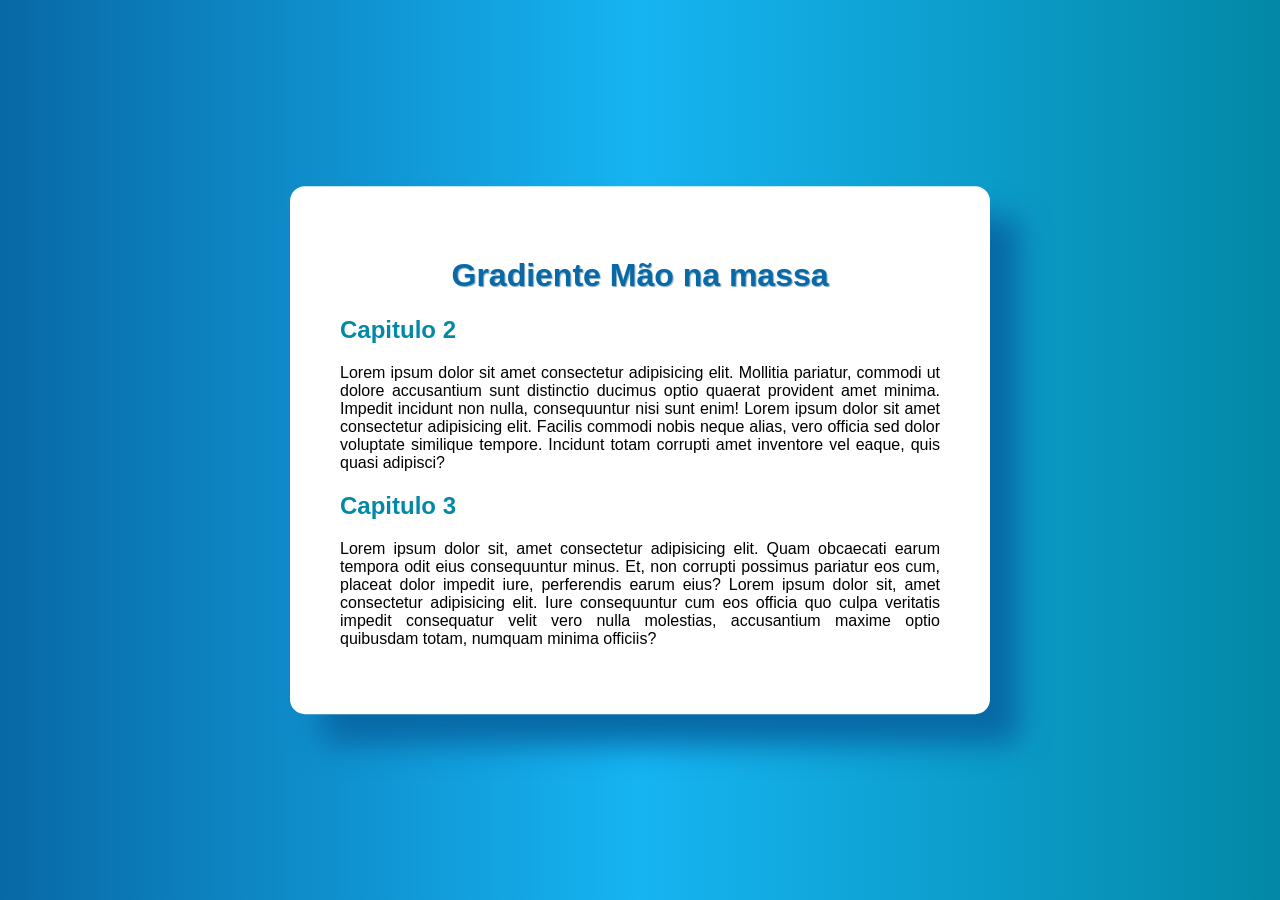
<file: aula12/index2.html>
<!DOCTYPE html>
<html lang="en">
<head>
    <meta charset="UTF-8">
    <meta name="viewport" content="width=device-width, initial-scale=1.0">
    <title>Gradiente</title>
    <link rel="stylesheet" href="style2.css">
</head>
<body>
    <main>
        <h1>Gradiente Mão na massa</h1>
        <h2>Capitulo 2 </h2>
        <p>Lorem ipsum dolor sit amet consectetur adipisicing elit. Mollitia pariatur, commodi ut dolore accusantium sunt distinctio ducimus optio quaerat provident amet minima. Impedit incidunt non nulla, consequuntur nisi sunt enim!
            Lorem ipsum dolor sit amet consectetur adipisicing elit. Facilis commodi nobis neque alias, vero officia sed dolor voluptate similique tempore. Incidunt totam corrupti amet inventore vel eaque, quis quasi adipisci?
        </p>
        <h2>Capitulo 3</h2>
        <p>
            Lorem ipsum dolor sit, amet consectetur adipisicing elit. Quam obcaecati earum tempora odit eius consequuntur minus. Et, non corrupti possimus pariatur eos cum, placeat dolor impedit iure, perferendis earum eius?
            Lorem ipsum dolor sit, amet consectetur adipisicing elit. Iure consequuntur cum eos officia quo culpa veritatis impedit consequatur velit vero nulla molestias, accusantium maxime optio quibusdam totam, numquam minima officiis?
        </p>
    </main>
</body>
</html>
</file>
<file: aula4/style.css>
*{
    margin: 0;
    padding: 0;
}

body{
    background-color: rgb(226, 197, 115);
    overflow-x: hidden;
    color: #fff;
}

header{
    display: flex;
    justify-content: center;
    color: #fff;
    flex-direction: column;
    align-items: center;
}

hr{
    width:100%
}

main{
    height: 80vh;
    width: 100%;
}


picture{
    display: flex;
    justify-content: center;
    align-items: center;
    height: 100%;
}
</file>
<file: aulaJS02/style.css>
.container{
    background-color: #f0f0f0;
    padding: 10px;
    border-radius: 5px;
    margin: 10px 0; 
    box-shadow: 0 2px 5px rgba(0, 0, 0, 0.1);
    font-family: Arial, sans-serif;
    width: 50%;
    border: #333 solid 1px;
}
input {
    font-size: 16px;
    color: #333;
    line-height: 1.2;
    padding: 10px;
    width: 90%;
    margin: 0px 0px 15px 0px;
}
button {
    background-color: #4CAF50;
    color: white;
    padding: 10px 20px;
    border: none;
    border-radius: 5px;
    cursor: pointer;
    font-size: 16px;
}
button:hover {
    background-color: #45a049;
}
</file>
<file: aula11/external.css>
body{
    font-family: 'Courier New', Courier, monospace;
    font-size: 1em;
    color: brown;
    background-color:rgb(247, 232, 217);
    }

h1{
    font-size: 2em;
    background-color: darkorange;
    color: white;
}
h2{
    color: rgb(202, 34, 34);
}
p{
    color: blue;
    font-size: small;
}
</file>
<file: aula12/style2.css>
/* Parametros */
@charset "UTF-8";
/*Configurações globais */
/*Mostrar primeiro sem as configurações globais*/
*{
 
    font-family: Arial, Helvetica, sans-serif;
}

body{
    background-image: linear-gradient(90deg, #0869A6,#16B4F2,#0388A6);
}
main{ /*define a main, caixa principal da pagina */
    background-color: white; /*cor de fundo da caixa*/
    box-shadow: 30px  30px  30px  #0869A6; /* define uma sombra, os parametros: 
        tamanho pra baixo , tamanho para o lado, espalhamento da sompra, cor*/
        /*Pode trabalhar a sompra mais transparente e menos gritante*/ 
    
    width: 600px; /*tamanho da caixa de texto*/
    padding: 50px; /*acochamento margem interna da main*/
    margin: auto; /*margem da caixa em relação a pagina*/
    border-radius: 15px; /*quebra das quinas*/
    
    position: absolute;
    top: 50%;
    left: 50%;
    transform: translate(-50%, -50%);
      

}
h1{
    color: #0869A6;
    text-align: center; /*Alinhamento */ 
    text-shadow: 1px 1px 1px #05528383;

}
h2{
    color: #0388A6;
}

p{
    text-align: justify;
}

/*,#F1BC20*/
</file>
